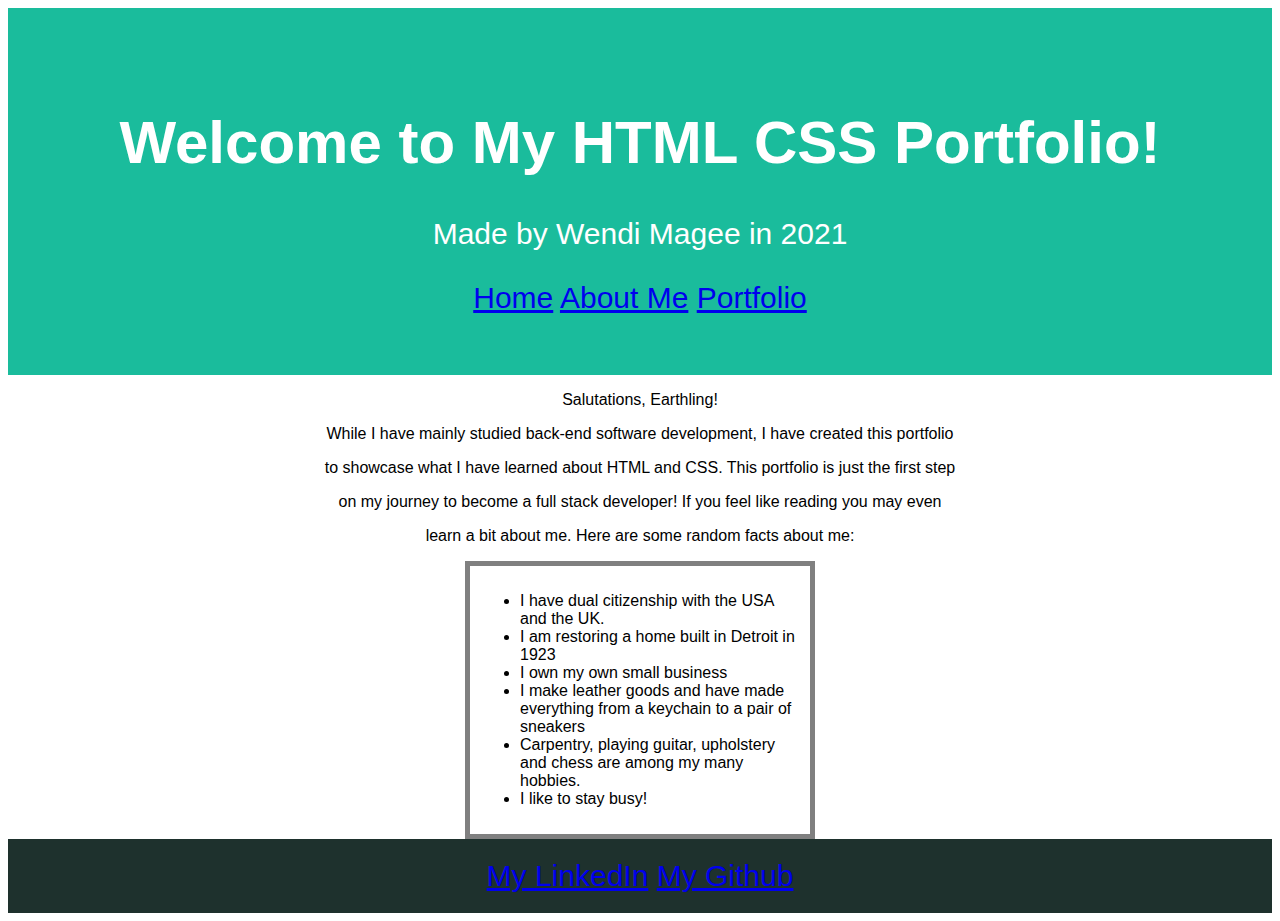
<file: index.html>
<html>
    <head>
        <title>Wendi Magee's Portfolio</title>
        <link href="main.css" rel="stylesheet"></link>
    </head>
    <body>
        <div class="header">
            <h1>Welcome to My HTML CSS Portfolio!</h1>
            <p>Made by Wendi Magee in 2021</p>
            <a href="index.html">Home</a> </a><a href="AboutMe/aboutme.html">About Me</a> <a href="Portfolio/portfolio.html">Portfolio</a>
        </div>
        
        <p>Salutations, Earthling!</p>
        <p>While I have mainly studied back-end software development, I have created this portfolio</p>
        <p>to showcase what I have learned about HTML and CSS. This portfolio is just the first step </p>
        <p>on my journey to become a full stack developer! If you feel like reading you may even</p>
        <p>learn a bit about me. Here are some random facts about me:</p>
        <div class="factList">
            <ul>
                <li>I have dual citizenship with the USA and the UK.</li>
                <li>I am restoring a home built in Detroit in 1923</li>
                <li>I own my own small business</li>
                <li>I make leather goods and have made everything from a keychain to a pair of sneakers</li>
                <li>Carpentry, playing guitar, upholstery and chess are among my many hobbies. </li>
                <li>I like to stay busy!</li>
            </ul>
        </div>
        <div class="footer">
            <a href="https://www.linkedin.com/in/wendi-magee/">My LinkedIn</a> </a><a href="https://github.com/wendimagee">My Github</a>
        </div>

    </body>
</html>
</file>
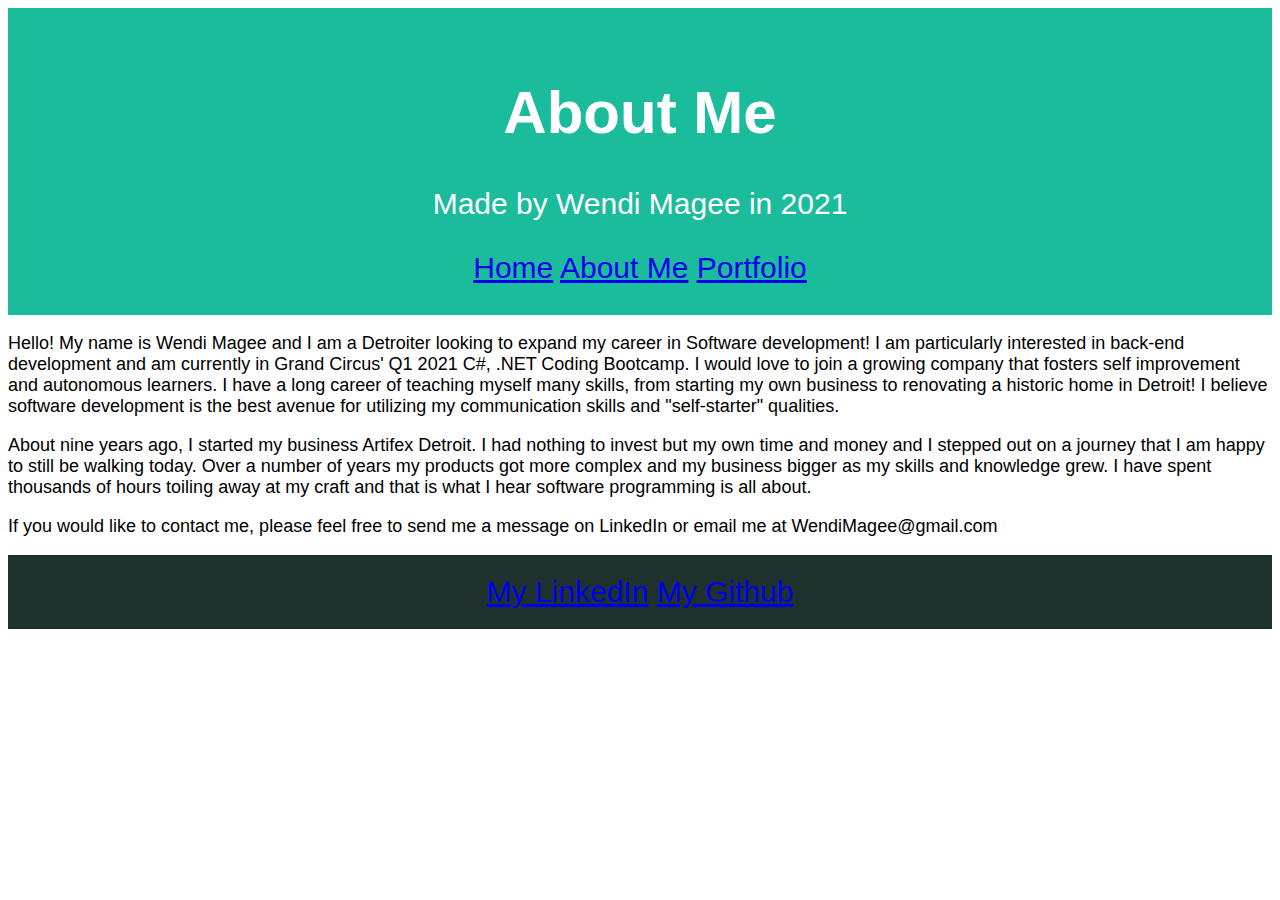
<file: AboutMe/aboutme.html>
<html>
    <head>
        <title>About Me</title>
        <link href="aboutme.css" rel="stylesheet"></link>
    </head>
    <body>
        <div class="header">
            <h1>About Me</h1>
            <p>Made by Wendi Magee in 2021</p>
            <a href="../index.html">Home</a> </a><a href="aboutme.html">About Me</a> <a href="../Portfolio/portfolio.html">Portfolio</a>
        </div>
        <p>Hello! My name is Wendi Magee and I am a Detroiter looking to expand my career in Software development!
        I am particularly interested in back-end development and am currently in Grand Circus' Q1 2021 C#, .NET Coding Bootcamp. 
        I would love to join a growing company that fosters self improvement and autonomous learners. I have a long career of 
        teaching myself many skills, from starting my own business to renovating a historic home in Detroit! 
        I believe software development is the best avenue for utilizing my communication skills and "self-starter" qualities. </p>
        <p></p>
        <p>About nine years ago, I started my business Artifex Detroit. 
        I had nothing to invest but my own time and money and I stepped out on a journey that I am happy to still be walking today.
        Over a number of years my products got more complex and my business bigger as my skills and knowledge grew. I have spent thousands of hours toiling away at my craft 
        and that is what I hear software programming is all about. </p>
        <p></p>
        <p>If you would like to contact me, please feel free to send me a message on LinkedIn or email me at WendiMagee@gmail.com </p>
        <div class="footer">
            <a href="https://www.linkedin.com/in/wendi-magee/">My LinkedIn</a> </a><a href="https://github.com/wendimagee">My Github</a> 
        </div>
    </body>
 
</html>
</file>
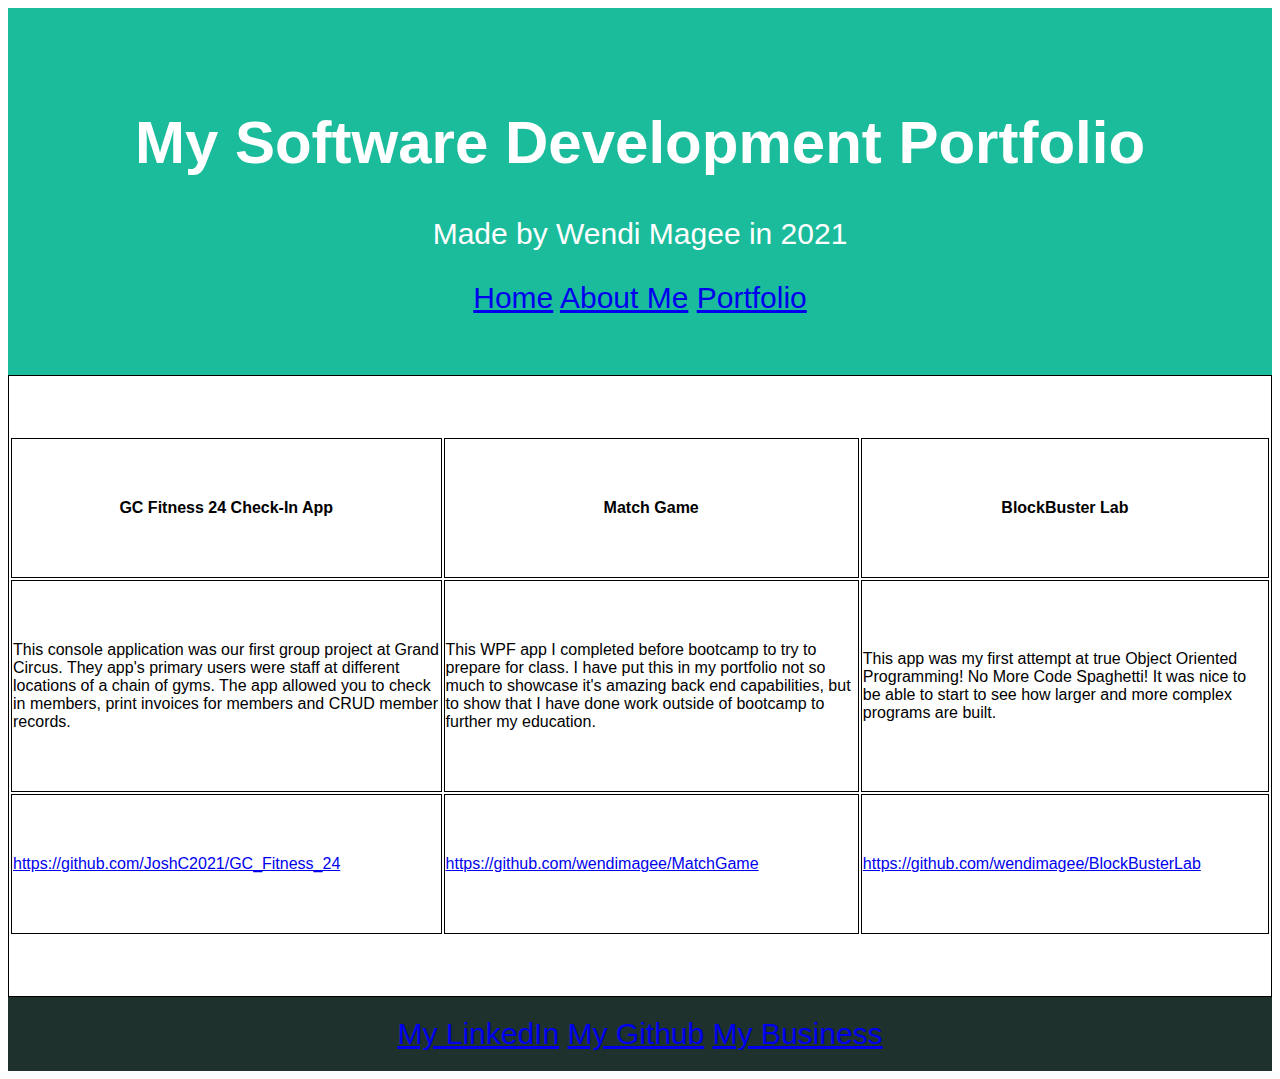
<file: Portfolio/portfolio.html>
<html>
    <head>
        <title>Portfolio</title>
        <link href="../main.css" rel="stylesheet"></link>
    </head>
    <body>
        <div class="header">
            <h1>My Software Development Portfolio</h1>
            <p>Made by Wendi Magee in 2021</p>
            <a href="../index.html">Home</a> </a><a href="../AboutMe/aboutme.html">About Me</a> <a href="portfolio.html">Portfolio</a>
        </div>

        <table>
            <tr>
                <th>GC Fitness 24 Check-In App</th>
                <th>Match Game</th>
                <th>BlockBuster Lab</th>
            </tr>
    
            <tr>
                <td>This console application was our first group project at Grand Circus. 
                    They app's primary users were staff at different locations of a chain of gyms.
                    The app allowed you to check in members, print invoices for members and CRUD member records.</td>
                <td>     This WPF app I completed before bootcamp to try to prepare for class. I have put this in my portfolio not so much
                    to showcase it's amazing back end capabilities, but to show that I have done work outside of bootcamp to further my education.
                </td>
                <td>This app was my first attempt at true Object Oriented Programming!
                    No More Code Spaghetti! It was nice to be able to start to see how larger 
                    and more complex programs are built. 
                </td>
            </tr>
            <tr>
                <td><a href="https://github.com/JoshC2021/GC_Fitness_24">https://github.com/JoshC2021/GC_Fitness_24</a></td>
                <td><a href="https://github.com/wendimagee/MatchGame">https://github.com/wendimagee/MatchGame</a></td>
                <td><a href="https://github.com/wendimagee/BlockBusterLab">https://github.com/wendimagee/BlockBusterLab</a></td>
            </tr>

        </table>

        <div class="footer">
            <a href="https://www.linkedin.com/in/wendi-magee/">My LinkedIn</a> </a><a href="https://github.com/wendimagee">My Github</a> <a href="https://www.artifexdetroit.com/">My Business</a>
        </div>
    </body>
</html>
</file>
<file: main.css>
body{
    font-family: 'Lucida Sans', 'Lucida Sans Regular', 'Lucida Grande', 'Lucida Sans Unicode', Geneva, Verdana, sans-serif;
    font-size: medium;
    text-align: center;
}
table, th, td {
    border: 1px solid black;
    padding-block-start: 60px;
    padding-block-end: 60px;
  }
.header {
    padding: 60px;
    text-align: center;
    background: #1abc9c;
    color: white;
    font-size: 30px;
  }
  .factList{
        width: 320px;
        padding: 10px;
        border: 5px solid gray;
        text-align: left;
        margin-left: auto;
        margin-right: auto;
  } 
  .footer {
    padding: 20px;
    text-align: center;
    background: #1e312d;
    color: white;
    font-size: 30px;
  }
</file>
<file: AboutMe/aboutme.css>
body{
    font-family: 'Lucida Sans', 'Lucida Sans Regular', 'Lucida Grande', 'Lucida Sans Unicode', Geneva, Verdana, sans-serif;
    font-size: large;
    text-align: left;
}
.header {
    padding: 30px;
    text-align: center;
    background: #1abc9c;
    color: white;
    font-size: 30px;
  }
  img{
    float:left;
    padding-right: 20px;
}
.footer {
  padding: 20px;
  text-align: center;
  background: #1e312d;
  color: white;
  font-size: 30px;
}
</file>
